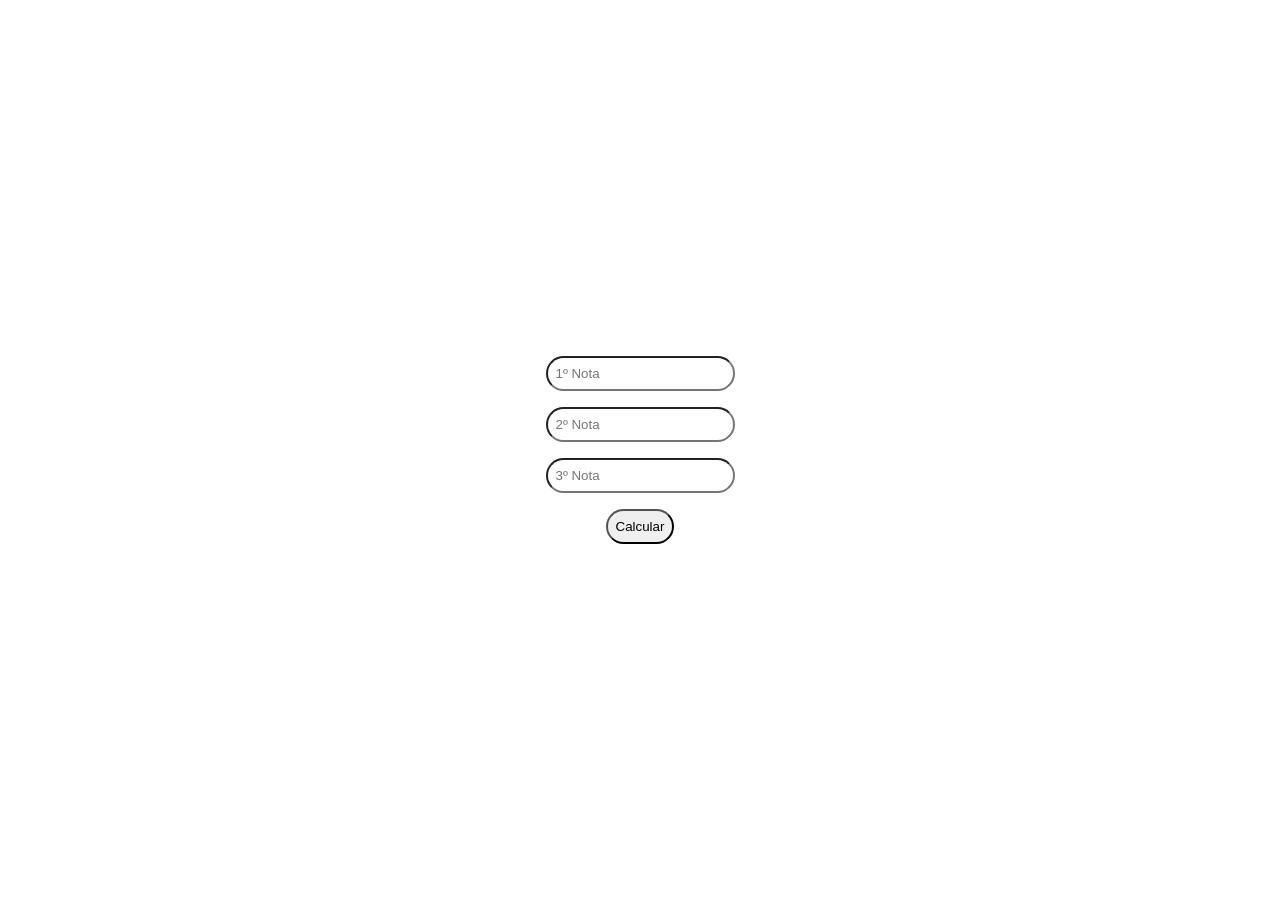
<file: exec2/index.html>
<!DOCTYPE html>
<html lang="en">
<head>
    <meta charset="UTF-8">
    <meta name="viewport" content="width=device-width, initial-scale=1.0">
    <title>Média</title>

<body>
    <style>
    body{
        margin: 0;
        padding: 0;
        justify-content: center;
        align-items: center;
        display: flex;
        height: 100dvh;
    }
    form{
        display: flex;
        flex-direction: column;
        justify-content: center;
        align-items: center;
        gap: 1rem;
    }
    form input{
        padding: .5rem;
        border-radius: 2rem;
    }
    </style>
</head>
    <form action="actions/calcularMedia.php" method="get">
        <input type="number" step="0.01" name="txtNota1" placeholder="1º Nota">
        <input type="number" step="0.01" name="txtNota2"  placeholder="2º Nota">
        <input type="number" step="0.01" name="txtNota3"  placeholder="3º Nota">
        <input type="submit" name="btCalcular" value="Calcular">
    </form>
</body>
</html>
</file>
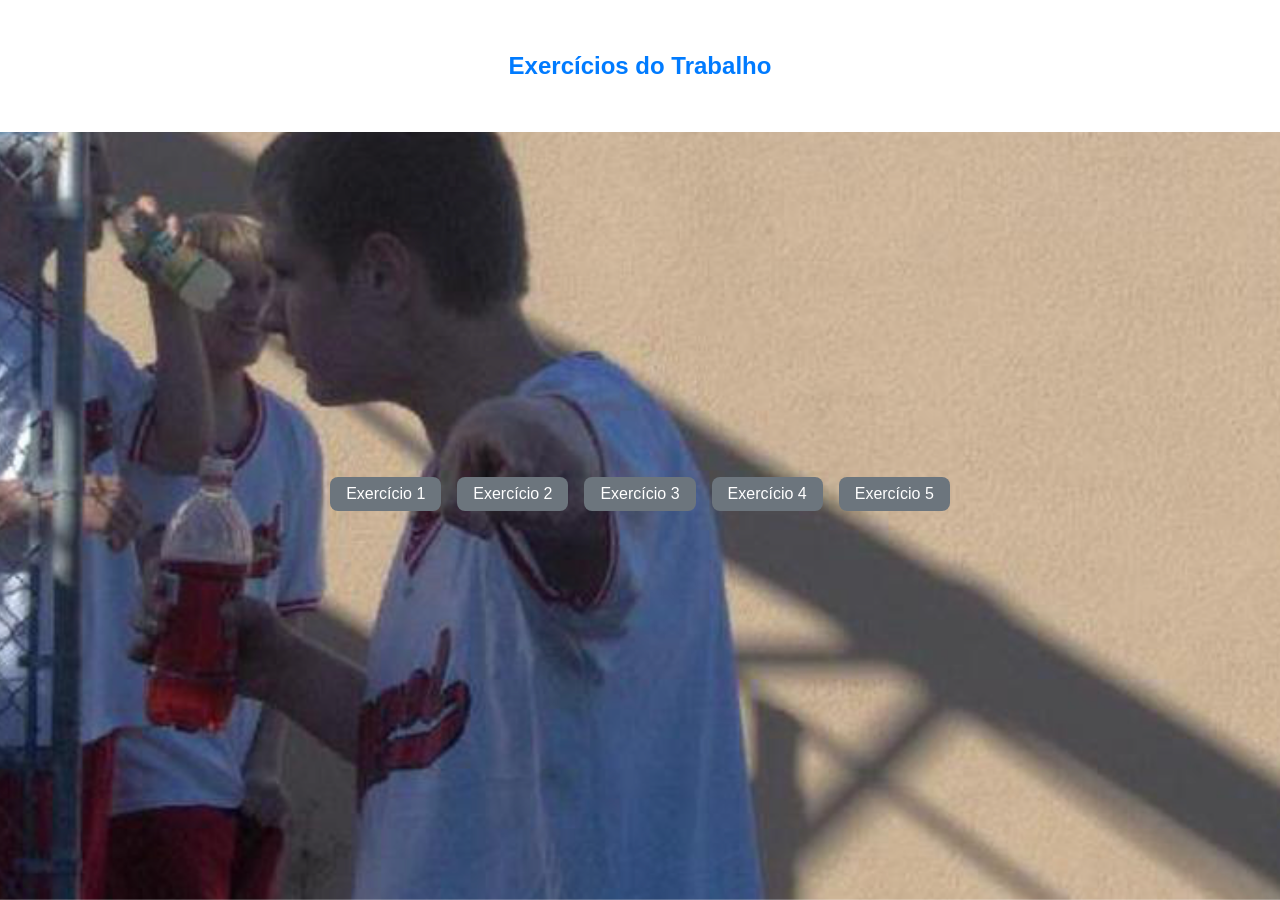
<file: trabalho-1/index.html>
<!DOCTYPE html>
<html lang="pt-br">
<head>
    <meta charset="UTF-8">
    <meta name="viewport" content="width=device-width, initial-scale=1.0">
    <link rel="stylesheet" href="assets/css/style.css">
    <title>Trabalho 1 - WEB 2</title>
    <style>
    section{
        margin: 0;
        padding: 0;
        background-image: url("assets/img/image.png");
        background-size: cover;
        background-position: center;
        background-repeat: no-repeat;
    }
    </style>
</head>
<body>
    <section>
        <div class="HeaderSection">
            <h1>Exercícios do Trabalho</h1>
        </div>
        <div class="BodySection">
            <ul>
                <li><a href="app/views/calculadoraView.php">Exercício 1</a></li>
                <li><a href="app/views/timerView.php">Exercício 2</a></li>
                <li><a href="app/views/divisaoInteiraView.php">Exercício 3</a></li>
                <li><a href="app/views/fatorialView.php">Exercício 4</a></li>
                <li><a href="app/views/todosDivisoresView.php">Exercício 5</a></li>
            </ul>
        </div>
    </section>
</body>
</html>
</file>
<file: trabalho-1/assets/css/style.css>
:root {
    --primary-color: #007bff;
    --secondary-color: #6c757d;
    --background-color: #f0f0f0;
    --text-color: #333;
    --yellow-color: #ffc107;
}
body {
    font-family: Arial, sans-serif;
    background-color: var(--background-color);
    color: var(--text-color);
    margin: 0;
    padding: 0;
    height: 100dvh;
    min-height: 100vh;
    width: 100%;
}

h1 {
    text-align: center;
    color: var(--primary-color);
}

.HomeIcon {
    width: 2rem;
    max-width: 100px;
    height: 2rem;
    transition: .3s ease-in-out;
}

.HomeIcon:hover {
    transform: scale(1.1);
    cursor: pointer;
}
section {
    display: flex;
    flex-direction: column;
    align-items: center;
    justify-content: center;
    gap: 1rem;
    min-height: 100dvh;
}

form {
    display: flex;
    flex-direction: column;
    align-items: center;
    justify-content: center;
    gap: 1rem;
    background-color: white;
    padding: 2rem;
    border-radius: 1rem;
    box-shadow: 0 4px 8px rgba(0, 0, 0, 0.1);
}

ul {
    list-style-type: none;
    padding: 0;
    display: flex;
    flex-wrap: wrap;
    transform: translateY(-30px);
    gap: 1rem;
}

ul li {
    background-color: var(--secondary-color);
    color: white;
    padding: 0.5rem 1rem;
    border-radius: 0.5rem;
    margin: 0.5rem 0;
    flex: 1 2 50px;
    display: flex;
    justify-content: center;
    align-items: center;
}
ul li:hover {
    background-color: var(--primary-color);
    transition: .3s ease-in-out;
    transform: translateY(-1px);
    cursor: pointer;
}
ul li a {
    color: white;
    text-decoration: none;
}
.HeaderSection {
    display: flex;
    flex-direction: column;
    align-items: center;
    justify-content: center;
    gap: 1rem;
    background-color: white;
    width: 100%;
    padding: 2rem 0;
    align-self: flex-start;
}
.BodySection {
    display: flex;
    flex-direction: column;
    align-items: center;
    justify-content: center;
    gap: 1rem;
    width: 100%;
    flex: 1 1 auto;
}
.Result {
    display: flex;
    flex-direction: column;
    align-items: center;
    justify-content: center;
    font-size: 1rem;
    white-space: pre-wrap;
    color: var(--text-color);
    position: absolute;
    top: 0;
    right: 0;
    text-align: center;
    background-color: var(--yellow-color);
    padding: 1rem 2rem;
    max-width: 30dvw;
    box-shadow: 0 4px 8px rgba(0, 0, 0, 0.1);
    opacity: 1;
    animation: fadeOut 0.75s ease-in-out 3s forwards;
}

@keyframes fadeOut {
    from {
        opacity: 1;
    }
    to {
        opacity: 0;
    }
}

.bomdia {
    animation: none !important;
    background-color: var(--primary-color);
    color: var(--text-color)
}

.boatarde {
    background-color: var(--yellow-color);
}

.boanoite {
    animation: none !important;
    background-color: var(--secondary-color);
}

.boanoite h1 {
    color: white;
}

select, input[type="text"] {
    padding: 0.75rem 1rem;
    border: 1px solid var(--yellow-color);
    border-radius: 0.5rem;
    width: 200px;
    text-align: center;
}

select {
    appearance: none;
    background-color: white;
    cursor: pointer;
    text-align: center;
    text-align-last: center;
}

select:hover{
    background-color: var(--yellow-color);
    transition: .3s ease-in-out;
}

select option {
    text-align: center;
}
button {
    background-color: var(--primary-color);
    color: white;
    border: none;
    padding: 0.5rem 1rem;
    border-radius: 0.5rem;
    cursor: pointer;
}
</file>
